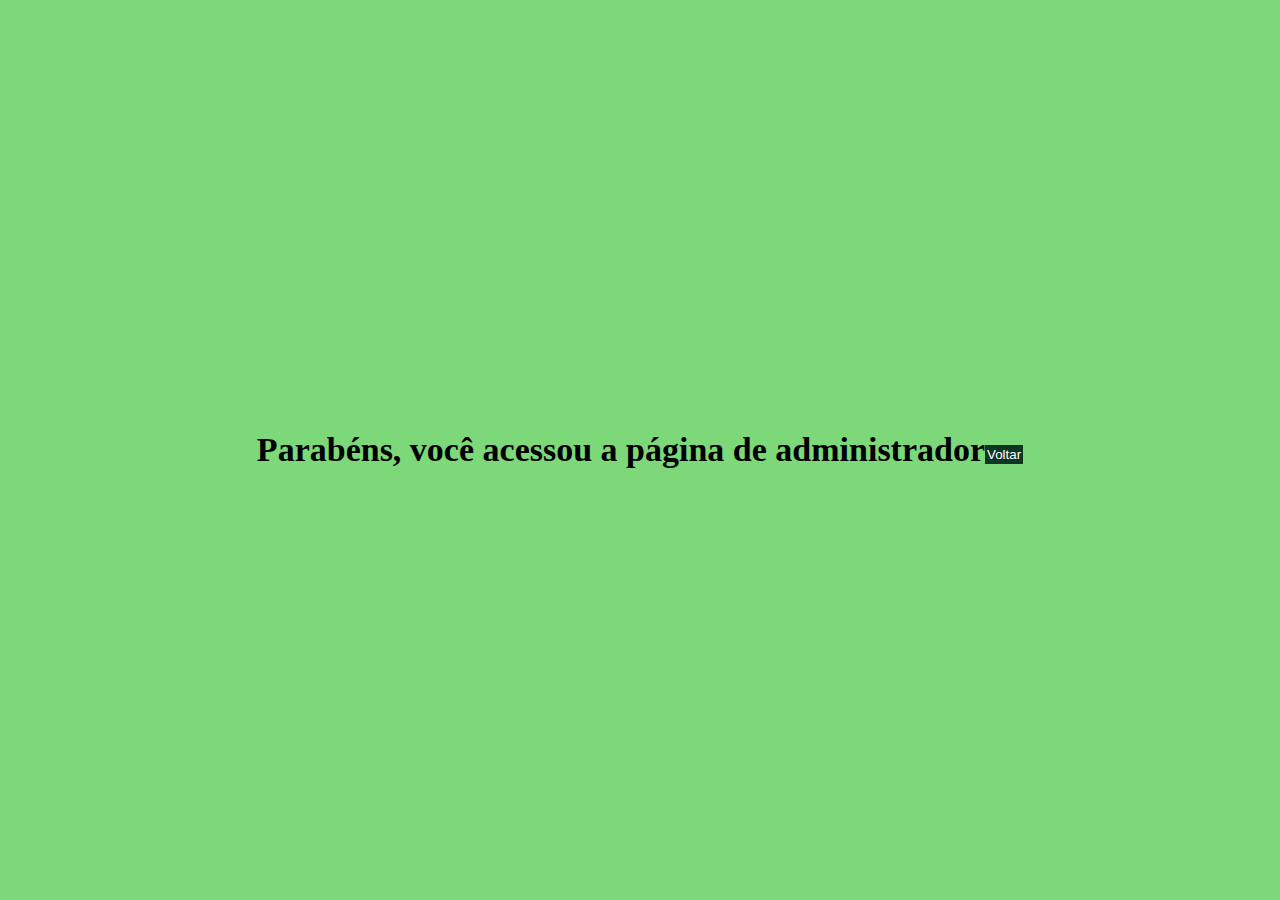
<file: index.html>
<!DOCTYPE html>
<html>
<head>
  <title>Página de Administrador</title>
  <style>
    body {
      background-color: #7cd879;
      display: flex;
      align-items: center;
      justify-content: center;
      height: 100vh;
      margin: 0;
    }
    
    h1 {
      font-size: 34px;
      text-align: center;
    }

    .btn {
      margin-top: 9px;
      padding: 2px 2px;
      background-color: #0e3624;
      color: white;
      border: none;
      cursor: pointer;
    }  
  </style>
</head>
<body>
  <h1>Parabéns, você acessou a página de administrador</h1><br></br>
  <button class="btn" onclick="window.location.href = 'login.html';">Voltar</button>
</body>
</html>
</file>
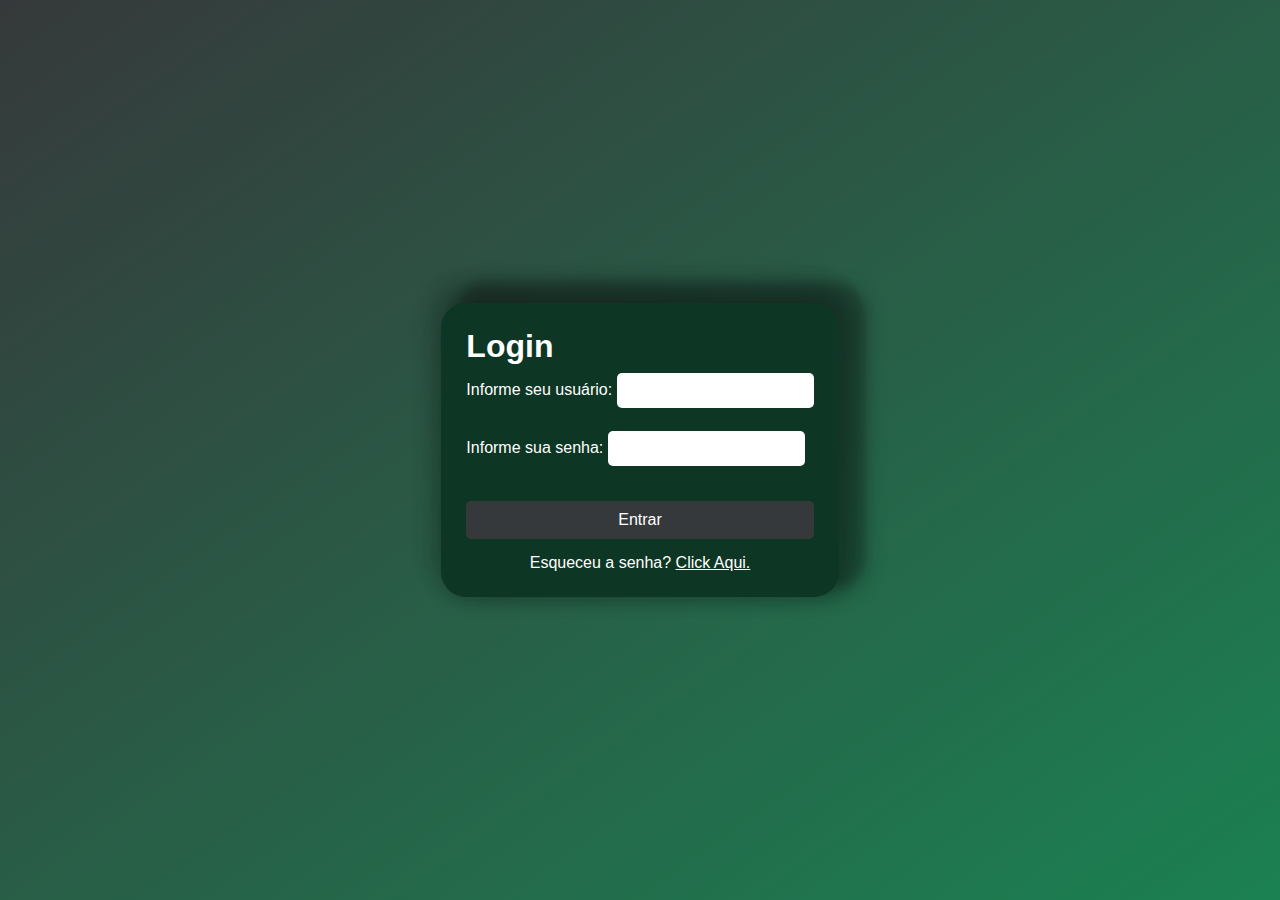
<file: login.html>
<!DOCTYPE html>
<html lang="pt-br">
<head>
    <meta charset="UTF-8">
    <meta http-equiv="X-UA-Compatible" content="IE=edge">
    <meta name="viewport" content="width=device-width, initial-scale=1.0">
    <link rel="stylesheet" href="css/style.css">
    <title>Login</title>
</head>
<body>
    <main class="main-login">
        <div class="container-login">
            <div class="content-login">
                <form id="form-login">
                    <h1>Login</h1>
                    <div class="isa-input">
                        <label>Informe seu usuário:</label>
                        <input type="text" id="text">
                    </div>
                    <div class="isa-input">
                        <label>Informe sua senha:</label>
                        <input type="password" id="password">
                    </div>
                    <button type="submit" id="button-login">Entrar</button>
                    <div id="massage-error"></div>
                    <div id="remember-password">Esqueceu a senha? <a href="#">Click Aqui.</a></div>
                </form>
            </div>
        </div>
    </main>
    <script src="js/login.js"></script>
</body>
</html>
</file>
<file: css/style.css>
* {
  font-family: Arial, Helvetica, sans-serif;
  padding: 0;
  margin: 0;
  list-style: none;
  box-sizing: border-box;
  color: #fff;
}

body {
  height: 100vh;
  width: 100%;
  background: linear-gradient(to bottom, #6cf082, #1b8152);
}

.content-login {
  animation: slideIn 0.8s ease-in-out;
}

.isa-input {
  flex-direction: column;
  margin-bottom: 15px;
}

.isa-input input {
  padding: 10px;
  border-radius: 5px;
  border: none;
  margin-top: 8px;
  outline: none;
  color: black;
}

input[type="number"]::-webkit-inner-spin-button,
input[type="number"]::-webkit-outer-spin-button {
  -webkit-appearance: none;
  appearance: none;
  margin: 0;
}

#button-login {
  width: 100%;
  height: auto;
  margin-top: 20px;
  padding: 10px;
  font-size: 16px;
  border-radius: 5px;
  border: none;
  cursor: pointer;
  background-color: #36393b;  
  transition: ease-in-out 0.4s;
}

#button-login:hover {
  background-color: #7c7e808f;
}

#result,
#massage-error {
  width: 100%;
  height: auto;
  text-align: center;
}

/* Login */

.main-login {
  width: 100%;
  height: 100vh;
  background: linear-gradient(to bottom right, #36393b, #1b8152);
  display: flex;
  align-items: center;
  justify-content: center;
}

.container-login {
  background-color: #0e3624;
  box-shadow: rgb(12 12 12 / 25%) 20px -9px 20px 8px, rgb(0 0 0 / 12%) 0px -12px 30px, rgba(0, 0, 0, 0.12) -1px 4px 20px 0px, rgba(0, 0, 0, 0.17) 20px -15px 9px 6px, rgba(0, 0, 0, 0.09) -3px -17px 20px 10px;
  border-radius: 25px;
}

.content-login {
  padding: 25px;
}

.form-login {
  width: 100%;
}

#remember-password {
    width: 100%;
    height: auto;
    text-align: center;
    margin-top: 15px;
    font-size: 1rem;
}

#remember-password.rememberActive {
    display: block;
}
</file>
